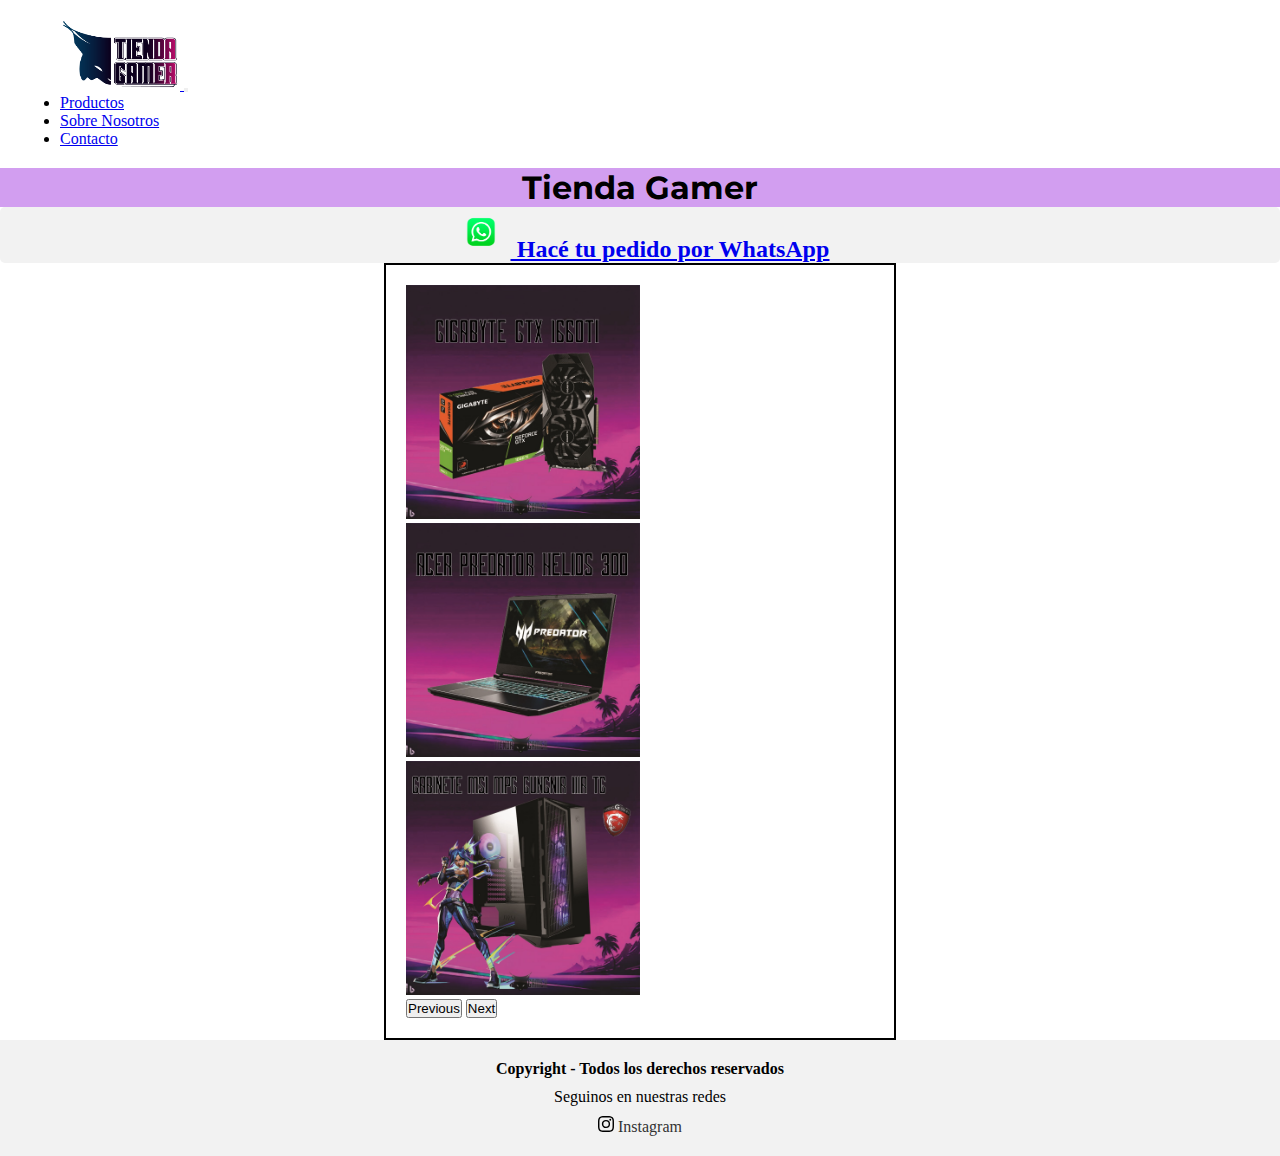
<file: index.html>
<!DOCTYPE html>
<html lang="es">

<head>
  <meta charset="UTF-8">
  <meta http-equiv="X-UA-Compatible" content="IE=edge">
  <meta name="viewport" content="width=device-width, initial-scale=1.0">
  <title>Tienda Gamer Oficial</title>
  <link rel="icon" href="img/icono.ico.png">
  <link rel="stylesheet" href="style.css">
  <link rel="stylesheet" href="main.js">
  <link href="https://cdn.jsdelivr.net/npm/bootstrap@5.3.0-alpha3/dist/css/bootstrap.min.css" rel="stylesheet"
    integrity="sha384-KK94CHFLLe+nY2dmCWGMq91rCGa5gtU4mk92HdvYe+M/SXH301p5ILy+dN9+nJOZ" crossorigin="anonymous">
  <link rel="preconnect" href="https://fonts.googleapis.com">
  <link rel="preconnect" href="https://fonts.gstatic.com" crossorigin>
  <link href="https://fonts.googleapis.com/css2?family=Montserrat:wght@500&display=swap" rel="stylesheet">
</head>

<body>
  <header>
    <nav class="navbar navbar-expand-lg bg-body-tertiary">
      <div class="container">
        <a class="navbar-brand" href="#">
          <img src="img/Isologo-Tienda-Gamer-2.png" alt="ISOTG" width="120" height="70">
        </a>
        <button class="navbar-toggler" type="button" data-bs-toggle="collapse" data-bs-target="#navbarSupportedContent"
          aria-controls="navbarSupportedContent" aria-expanded="false" aria-label="Toggle navigation">
          <span class="navbar-toggler-icon"></span>
        </button>
        <div class="collapse navbar-collapse" id="navbarSupportedContent">
          <ul class="navbar-nav me-auto mb-2 mb-lg-0">
            <li class="nav-item">
              <a class="nav-link active" aria-current="page" href="index.html">Productos</a>
            </li>
            <li class="nav-item">
              <a class="nav-link" href="sobrenosotros.html">Sobre Nosotros</a>
            </li>

            <li class="nav-item">
              <a class="nav-link" href="contacto.html">Contacto</a>
            </li>

            </li>
          </ul>

        </div>
      </div>
    </nav>
  </header>
  <div class="titulo">
    <h1>Tienda Gamer</h1>
  </div>
  <h2 class="subtitulo">
    <a href="https://wa.me/5491122551466" target="_blank">
      <img src="img/wp.png" alt="logo wp">
      Hacé tu pedido por WhatsApp
    </a>
  </h2>


  <div id="carouselExampleAutoplaying" class="carousel slide" data-bs-ride="carousel">
    <div class="carousel-inner">
      <div class="carousel-item active">
        <a href="https://wa.me/5491122551466" target="_blank">
          <img src="img/1660ti.jpg" class="d-block w-100" alt="gtx1660ti">
        </a>
      </div>
      <div class="carousel-item active">
        <a href="https://wa.me/5491122551466" target="_blank">
          <img src="img/acer300.jpg" class="d-block w-100" alt="notebookacer">
        </a>
      </div>
      <div class="carousel-item">
        <a href="https://wa.me/5491122551466" target="_blank">
          <img src="img/TG1.jpg" class="d-block w-100" alt="pcgamer">
        </a>
      </div>
    </div>
    <button class="carousel-control-prev" type="button" data-bs-target="#carouselExampleAutoplaying"
      data-bs-slide="prev">
      <span class="carousel-control-prev-icon" aria-hidden="true"></span>
      <span class="visually-hidden">Previous</span>
    </button>
    <button class="carousel-control-next" type="button" data-bs-target="#carouselExampleAutoplaying"
      data-bs-slide="next">
      <span class="carousel-control-next-icon" aria-hidden="true"></span>
      <span class="visually-hidden">Next</span>
    </button>
  </div>


  <footer>
    <h4>Copyright - Todos los derechos reservados</h4>
    <p>Seguinos en nuestras redes</p>
    <svg xmlns="http://www.w3.org/2000/svg" width="16" height="16" fill="currentColor" class="bi bi-instagram"
      viewBox="0 0 16 16">
      <path
        d="M8 0C5.829 0 5.556.01 4.703.048 3.85.088 3.269.222 2.76.42a3.917 3.917 0 0 0-1.417.923A3.927 3.927 0 0 0 .42 2.76C.222 3.268.087 3.85.048 4.7.01 5.555 0 5.827 0 8.001c0 2.172.01 2.444.048 3.297.04.852.174 1.433.372 1.942.205.526.478.972.923 1.417.444.445.89.719 1.416.923.51.198 1.09.333 1.942.372C5.555 15.99 5.827 16 8 16s2.444-.01 3.298-.048c.851-.04 1.434-.174 1.943-.372a3.916 3.916 0 0 0 1.416-.923c.445-.445.718-.891.923-1.417.197-.509.332-1.09.372-1.942C15.99 10.445 16 10.173 16 8s-.01-2.445-.048-3.299c-.04-.851-.175-1.433-.372-1.941a3.926 3.926 0 0 0-.923-1.417A3.911 3.911 0 0 0 13.24.42c-.51-.198-1.092-.333-1.943-.372C10.443.01 10.172 0 7.998 0h.003zm-.717 1.442h.718c2.136 0 2.389.007 3.232.046.78.035 1.204.166 1.486.275.373.145.64.319.92.599.28.28.453.546.598.92.11.281.24.705.275 1.485.039.843.047 1.096.047 3.231s-.008 2.389-.047 3.232c-.035.78-.166 1.203-.275 1.485a2.47 2.47 0 0 1-.599.919c-.28.28-.546.453-.92.598-.28.11-.704.24-1.485.276-.843.038-1.096.047-3.232.047s-2.39-.009-3.233-.047c-.78-.036-1.203-.166-1.485-.276a2.478 2.478 0 0 1-.92-.598 2.48 2.48 0 0 1-.6-.92c-.109-.281-.24-.705-.275-1.485-.038-.843-.046-1.096-.046-3.233 0-2.136.008-2.388.046-3.231.036-.78.166-1.204.276-1.486.145-.373.319-.64.599-.92.28-.28.546-.453.92-.598.282-.11.705-.24 1.485-.276.738-.034 1.024-.044 2.515-.045v.002zm4.988 1.328a.96.96 0 1 0 0 1.92.96.96 0 0 0 0-1.92zm-4.27 1.122a4.109 4.109 0 1 0 0 8.217 4.109 4.109 0 0 0 0-8.217zm0 1.441a2.667 2.667 0 1 1 0 5.334 2.667 2.667 0 0 1 0-5.334z" />
    </svg>
    <a href="https://instagram.com/tiendagamerr/">Instagram</a>
  </footer>
  <script src="https://cdn.jsdelivr.net/npm/bootstrap@5.3.0-alpha3/dist/js/bootstrap.bundle.min.js"
    integrity="sha384-ENjdO4Dr2bkBIFxQpeoTz1HIcje39Wm4jDKdf19U8gI4ddQ3GYNS7NTKfAdVQSZe"
    crossorigin="anonymous"></script>
  <script src="main.js"></script>
</body>

</html>
</file>
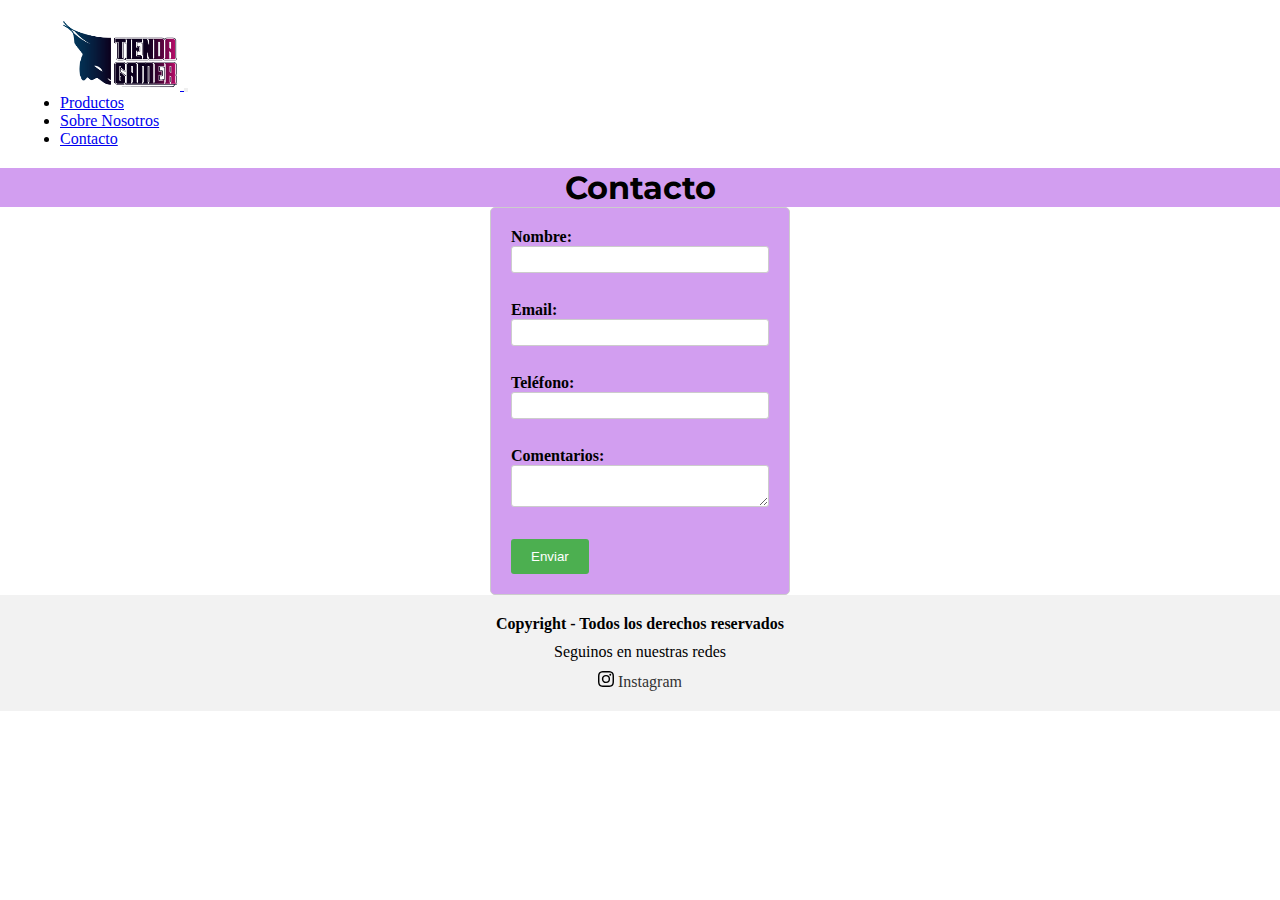
<file: contacto.html>
<!DOCTYPE html>
<html lang="es">

<head>
  <meta charset="UTF-8">
  <meta http-equiv="X-UA-Compatible" content="IE=edge">
  <meta name="viewport" content="width=device-width, initial-scale=1.0">
  <title>Tienda Gamer Oficial</title>
  <link rel="icon" href="img/icono.ico.png">
  <link rel="stylesheet" href="style.css">
  <link rel="stylesheet" href="main.js">
  <link href="https://cdn.jsdelivr.net/npm/bootstrap@5.3.0-alpha3/dist/css/bootstrap.min.css" rel="stylesheet"
    integrity="sha384-KK94CHFLLe+nY2dmCWGMq91rCGa5gtU4mk92HdvYe+M/SXH301p5ILy+dN9+nJOZ" crossorigin="anonymous">
  <link rel="preconnect" href="https://fonts.googleapis.com">
  <link rel="preconnect" href="https://fonts.gstatic.com" crossorigin>
  <link href="https://fonts.googleapis.com/css2?family=Montserrat:wght@500&display=swap" rel="stylesheet">
</head>

<body>
  <header>
    <nav class="navbar navbar-expand-lg bg-body-tertiary">
      <div class="container">
        <a class="navbar-brand" href="#">
          <img src="img/Isologo-Tienda-Gamer-2.png" alt="ISOTG" width="120" height="70">
        </a>
        <button class="navbar-toggler" type="button" data-bs-toggle="collapse" data-bs-target="#navbarSupportedContent"
          aria-controls="navbarSupportedContent" aria-expanded="false" aria-label="Toggle navigation">
          <span class="navbar-toggler-icon"></span>
        </button>
        <div class="collapse navbar-collapse" id="navbarSupportedContent">
          <ul class="navbar-nav me-auto mb-2 mb-lg-0">
            <li class="nav-item">
              <a class="nav-link active" aria-current="page" href="index.html">Productos</a>
            </li>
            <li class="nav-item">
              <a class="nav-link" href="sobrenosotros.html">Sobre Nosotros</a>
            </li>

            <li class="nav-item">
              <a class="nav-link" href="contacto.html">Contacto</a>
            </li>
            </li>
          </ul>

        </div>
      </div>
    </nav>
  </header>
  <div class="titulo">
    <h1>Contacto</h1>
  </div>
  <div class="formulario">
    <form id="miFormulario" action="procesar-formulario.php" method="POST">
      <label for="nombre">Nombre:</label>
      <input type="text" id="nombre" name="nombre" required><br><br>

      <label for="email">Email:</label>
      <input type="email" id="email" name="email" required><br><br>

      <label for="telefono">Teléfono:</label>
      <input type="tel" id="telefono" name="telefono"><br><br>

      <label for="comentarios">Comentarios:</label><br>
      <textarea id="comentarios" name="comentarios"></textarea><br><br>

      <input type="submit" value="Enviar">
    </form>
  </div>
  <div id="ventanaEmergente" class="ventana-emergente">
    <div class="contenido">
      <h2>¡Formulario enviado!</h2>
      <p>Gracias por contactarnos.</p>
      <button id="cerrarVentanaEmergente">Cerrar</button>
    </div>
  </div>
  <footer>
    <h4>Copyright - Todos los derechos reservados</h4>
    <p>Seguinos en nuestras redes</p>
    <svg xmlns="http://www.w3.org/2000/svg" width="16" height="16" fill="currentColor" class="bi bi-instagram"
      viewBox="0 0 16 16">
      <path
        d="M8 0C5.829 0 5.556.01 4.703.048 3.85.088 3.269.222 2.76.42a3.917 3.917 0 0 0-1.417.923A3.927 3.927 0 0 0 .42 2.76C.222 3.268.087 3.85.048 4.7.01 5.555 0 5.827 0 8.001c0 2.172.01 2.444.048 3.297.04.852.174 1.433.372 1.942.205.526.478.972.923 1.417.444.445.89.719 1.416.923.51.198 1.09.333 1.942.372C5.555 15.99 5.827 16 8 16s2.444-.01 3.298-.048c.851-.04 1.434-.174 1.943-.372a3.916 3.916 0 0 0 1.416-.923c.445-.445.718-.891.923-1.417.197-.509.332-1.09.372-1.942C15.99 10.445 16 10.173 16 8s-.01-2.445-.048-3.299c-.04-.851-.175-1.433-.372-1.941a3.926 3.926 0 0 0-.923-1.417A3.911 3.911 0 0 0 13.24.42c-.51-.198-1.092-.333-1.943-.372C10.443.01 10.172 0 7.998 0h.003zm-.717 1.442h.718c2.136 0 2.389.007 3.232.046.78.035 1.204.166 1.486.275.373.145.64.319.92.599.28.28.453.546.598.92.11.281.24.705.275 1.485.039.843.047 1.096.047 3.231s-.008 2.389-.047 3.232c-.035.78-.166 1.203-.275 1.485a2.47 2.47 0 0 1-.599.919c-.28.28-.546.453-.92.598-.28.11-.704.24-1.485.276-.843.038-1.096.047-3.232.047s-2.39-.009-3.233-.047c-.78-.036-1.203-.166-1.485-.276a2.478 2.478 0 0 1-.92-.598 2.48 2.48 0 0 1-.6-.92c-.109-.281-.24-.705-.275-1.485-.038-.843-.046-1.096-.046-3.233 0-2.136.008-2.388.046-3.231.036-.78.166-1.204.276-1.486.145-.373.319-.64.599-.92.28-.28.546-.453.92-.598.282-.11.705-.24 1.485-.276.738-.034 1.024-.044 2.515-.045v.002zm4.988 1.328a.96.96 0 1 0 0 1.92.96.96 0 0 0 0-1.92zm-4.27 1.122a4.109 4.109 0 1 0 0 8.217 4.109 4.109 0 0 0 0-8.217zm0 1.441a2.667 2.667 0 1 1 0 5.334 2.667 2.667 0 0 1 0-5.334z" />
    </svg>
    <a href="https://instagram.com/tiendagamerr/">Instagram</a>
  </footer>
  <script src="https://cdn.jsdelivr.net/npm/bootstrap@5.3.0-alpha3/dist/js/bootstrap.bundle.min.js"
    integrity="sha384-ENjdO4Dr2bkBIFxQpeoTz1HIcje39Wm4jDKdf19U8gI4ddQ3GYNS7NTKfAdVQSZe"
    crossorigin="anonymous"></script>
  <script src="main.js"></script>
</body>

</html>
</file>
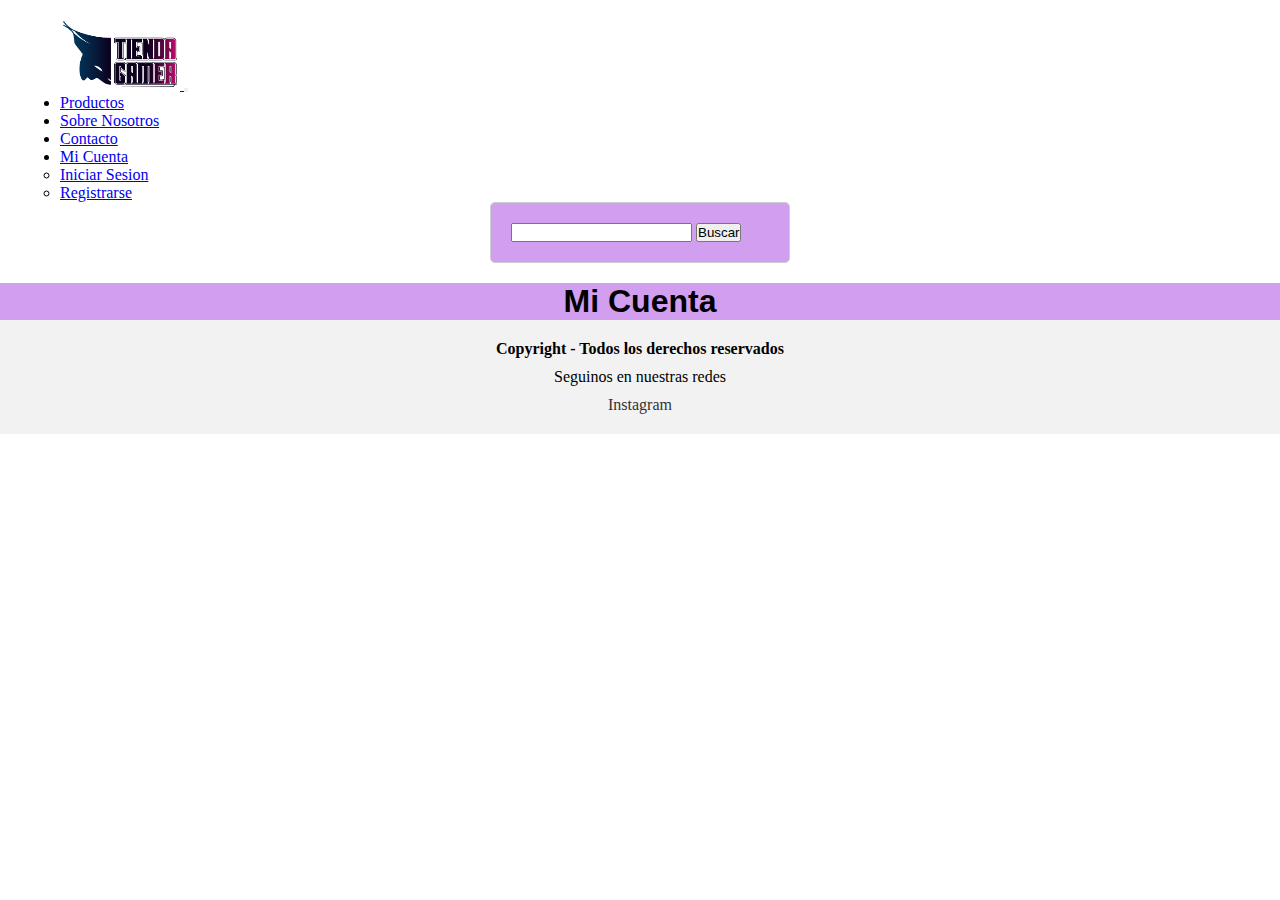
<file: micuenta.html>
<!DOCTYPE html>
<html lang="en">

<head>
    <meta charset="UTF-8">
    <meta http-equiv="X-UA-Compatible" content="IE=edge">
    <meta name="viewport" content="width=device-width, initial-scale=1.0">
    <title>Tienda Gamer Oficial</title>
    <link rel="icon" href="img/icono.ico.png">
    <link rel="stylesheet" href="style.css">
    <link rel="stylesheet" href="main.js">
    <link href="https://cdn.jsdelivr.net/npm/bootstrap@5.3.0-alpha3/dist/css/bootstrap.min.css" rel="stylesheet"
        integrity="sha384-KK94CHFLLe+nY2dmCWGMq91rCGa5gtU4mk92HdvYe+M/SXH301p5ILy+dN9+nJOZ" crossorigin="anonymous">
</head>

<body>
    <header>
      <nav class="navbar navbar-expand-lg bg-body-tertiary">
        <div class="container">
          <a class="navbar-brand" href="#">
            <img src="img/Isologo-Tienda-Gamer-2.png" alt="ISOTG" width="120" height="70">
          </a>
          <button class="navbar-toggler" type="button" data-bs-toggle="collapse" data-bs-target="#navbarSupportedContent" aria-controls="navbarSupportedContent" aria-expanded="false" aria-label="Toggle navigation">
            <span class="navbar-toggler-icon"></span>
          </button>
          <div class="collapse navbar-collapse" id="navbarSupportedContent">
            <ul class="navbar-nav me-auto mb-2 mb-lg-0">
              <li class="nav-item">
                <a class="nav-link active" aria-current="page" href="index.html">Productos</a>
              </li>
              <li class="nav-item">
                <a class="nav-link" href="sobrenosotros.html">Sobre Nosotros</a>
              </li>
              
              <li class="nav-item">
                <a class="nav-link" href="contacto.html">Contacto</a>
              </li>
              <li class="nav-item dropdown">
                <a class="nav-link dropdown-toggle" href="#" role="button" data-bs-toggle="dropdown" aria-expanded="false">
                  Mi Cuenta
                </a>
                <ul class="dropdown-menu">


                  <li><a class="dropdown-item" href="#">Iniciar Sesion</a></li>
                      <li><a class="dropdown-item" href="#">Registrarse</a></li>

                </ul>
              </li>
              </li>
            </ul>
            <form class="d-flex" role="search">
              <input class="form-control me-2" type="search" placeholder="" aria-label="Search">
              <button class="btn btn-outline-success" type="submit">Buscar</button>
            </form>
          </div>
        </div>
      </nav>
    </header>
    <div class="titulo">
        <h1>Mi Cuenta</h1>
    </div>
    <article>

    </article>
    <aside>

    </aside>
    <footer>
        <h4>Copyright - Todos los derechos reservados</h4>
        <p>Seguinos en nuestras redes</p>
        <a href="https://instagram.com/tiendagamerr/">Instagram</a>
    </footer>
    <script src="https://cdn.jsdelivr.net/npm/bootstrap@5.3.0-alpha3/dist/js/bootstrap.bundle.min.js"
        integrity="sha384-ENjdO4Dr2bkBIFxQpeoTz1HIcje39Wm4jDKdf19U8gI4ddQ3GYNS7NTKfAdVQSZe"
        crossorigin="anonymous"></script>
</body>

</html>
</file>
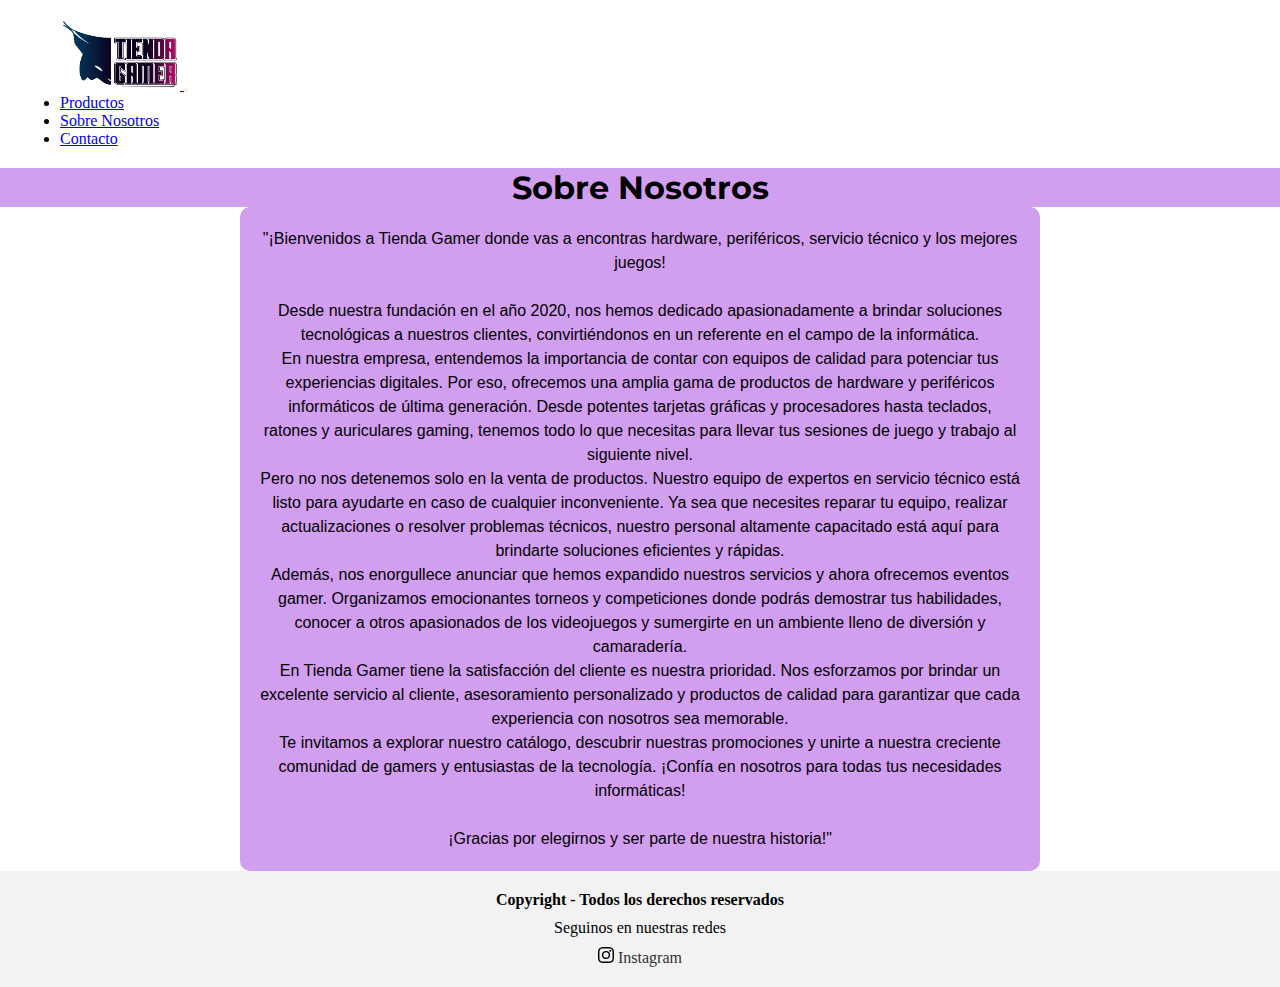
<file: sobrenosotros.html>
<!DOCTYPE html>
<html lang="es">

<head>
  <meta charset="UTF-8">
  <meta http-equiv="X-UA-Compatible" content="IE=edge">
  <meta name="viewport" content="width=device-width, initial-scale=1.0">
  <title>Tienda Gamer Oficial</title>
  <link rel="icon" href="img/icono.ico.png">
  <link rel="stylesheet" href="style.css">
  <link rel="stylesheet" href="main.js">
  <link href="https://cdn.jsdelivr.net/npm/bootstrap@5.3.0-alpha3/dist/css/bootstrap.min.css" rel="stylesheet"
    integrity="sha384-KK94CHFLLe+nY2dmCWGMq91rCGa5gtU4mk92HdvYe+M/SXH301p5ILy+dN9+nJOZ" crossorigin="anonymous">
  <link rel="preconnect" href="https://fonts.googleapis.com">
  <link rel="preconnect" href="https://fonts.gstatic.com" crossorigin>
  <link href="https://fonts.googleapis.com/css2?family=Montserrat:wght@500&display=swap" rel="stylesheet">
</head>

<body>
  <header>
    <nav class="navbar navbar-expand-lg bg-body-tertiary">
      <div class="container">
        <a class="navbar-brand" href="#">
          <img src="img/Isologo-Tienda-Gamer-2.png" alt="ISOTG" width="120" height="70">
        </a>
        <button class="navbar-toggler" type="button" data-bs-toggle="collapse" data-bs-target="#navbarSupportedContent"
          aria-controls="navbarSupportedContent" aria-expanded="false" aria-label="Toggle navigation">
          <span class="navbar-toggler-icon"></span>
        </button>
        <div class="collapse navbar-collapse" id="navbarSupportedContent">
          <ul class="navbar-nav me-auto mb-2 mb-lg-0">
            <li class="nav-item">
              <a class="nav-link active" aria-current="page" href="index.html">Productos</a>
            </li>
            <li class="nav-item">
              <a class="nav-link" href="sobrenosotros.html">Sobre Nosotros</a>
            </li>

            <li class="nav-item">
              <a class="nav-link" href="contacto.html">Contacto</a>
            </li>

            </li>
          </ul>

        </div>
      </div>
    </nav>
  </header>
  <div class="titulo">
    <h1>Sobre Nosotros</h1>
  </div>
  <p class="sobrenosotros">
    "¡Bienvenidos a Tienda Gamer donde vas a encontras hardware, periféricos, servicio técnico y los mejores juegos!
    <br><br>

    Desde nuestra fundación en el año 2020, nos hemos dedicado apasionadamente a brindar soluciones tecnológicas a
    nuestros clientes, convirtiéndonos en un referente en el campo de la informática. <br>

    En nuestra empresa, entendemos la importancia de contar con equipos de calidad para potenciar tus experiencias
    digitales. Por eso, ofrecemos una amplia gama de productos de hardware y periféricos informáticos de última
    generación. Desde potentes tarjetas gráficas y procesadores hasta teclados, ratones y auriculares gaming, tenemos
    todo lo que necesitas para llevar tus sesiones de juego y trabajo al siguiente nivel. <br>

    Pero no nos detenemos solo en la venta de productos. Nuestro equipo de expertos en servicio técnico está listo para
    ayudarte en caso de cualquier inconveniente. Ya sea que necesites reparar tu equipo, realizar actualizaciones o
    resolver problemas técnicos, nuestro personal altamente capacitado está aquí para brindarte soluciones eficientes y
    rápidas. <br>

    Además, nos enorgullece anunciar que hemos expandido nuestros servicios y ahora ofrecemos eventos gamer. Organizamos
    emocionantes torneos y competiciones donde podrás demostrar tus habilidades, conocer a otros apasionados de los
    videojuegos y sumergirte en un ambiente lleno de diversión y camaradería. <br>

    En Tienda Gamer tiene la satisfacción del cliente es nuestra prioridad. Nos esforzamos por brindar un excelente
    servicio al cliente, asesoramiento personalizado y productos de calidad para garantizar que cada experiencia con
    nosotros sea memorable. <br>

    Te invitamos a explorar nuestro catálogo, descubrir nuestras promociones y unirte a nuestra creciente comunidad de
    gamers y entusiastas de la tecnología. ¡Confía en nosotros para todas tus necesidades informáticas! <br><br>

    ¡Gracias por elegirnos y ser parte de nuestra historia!" <br>
  </p>

  <footer>
    <h4>Copyright - Todos los derechos reservados</h4>
    <p>Seguinos en nuestras redes</p>
    <svg xmlns="http://www.w3.org/2000/svg" width="16" height="16" fill="currentColor" class="bi bi-instagram"
      viewBox="0 0 16 16">
      <path
        d="M8 0C5.829 0 5.556.01 4.703.048 3.85.088 3.269.222 2.76.42a3.917 3.917 0 0 0-1.417.923A3.927 3.927 0 0 0 .42 2.76C.222 3.268.087 3.85.048 4.7.01 5.555 0 5.827 0 8.001c0 2.172.01 2.444.048 3.297.04.852.174 1.433.372 1.942.205.526.478.972.923 1.417.444.445.89.719 1.416.923.51.198 1.09.333 1.942.372C5.555 15.99 5.827 16 8 16s2.444-.01 3.298-.048c.851-.04 1.434-.174 1.943-.372a3.916 3.916 0 0 0 1.416-.923c.445-.445.718-.891.923-1.417.197-.509.332-1.09.372-1.942C15.99 10.445 16 10.173 16 8s-.01-2.445-.048-3.299c-.04-.851-.175-1.433-.372-1.941a3.926 3.926 0 0 0-.923-1.417A3.911 3.911 0 0 0 13.24.42c-.51-.198-1.092-.333-1.943-.372C10.443.01 10.172 0 7.998 0h.003zm-.717 1.442h.718c2.136 0 2.389.007 3.232.046.78.035 1.204.166 1.486.275.373.145.64.319.92.599.28.28.453.546.598.92.11.281.24.705.275 1.485.039.843.047 1.096.047 3.231s-.008 2.389-.047 3.232c-.035.78-.166 1.203-.275 1.485a2.47 2.47 0 0 1-.599.919c-.28.28-.546.453-.92.598-.28.11-.704.24-1.485.276-.843.038-1.096.047-3.232.047s-2.39-.009-3.233-.047c-.78-.036-1.203-.166-1.485-.276a2.478 2.478 0 0 1-.92-.598 2.48 2.48 0 0 1-.6-.92c-.109-.281-.24-.705-.275-1.485-.038-.843-.046-1.096-.046-3.233 0-2.136.008-2.388.046-3.231.036-.78.166-1.204.276-1.486.145-.373.319-.64.599-.92.28-.28.546-.453.92-.598.282-.11.705-.24 1.485-.276.738-.034 1.024-.044 2.515-.045v.002zm4.988 1.328a.96.96 0 1 0 0 1.92.96.96 0 0 0 0-1.92zm-4.27 1.122a4.109 4.109 0 1 0 0 8.217 4.109 4.109 0 0 0 0-8.217zm0 1.441a2.667 2.667 0 1 1 0 5.334 2.667 2.667 0 0 1 0-5.334z" />
    </svg>
    <a href="https://instagram.com/tiendagamerr/">Instagram</a>
  </footer>
  <script src="https://cdn.jsdelivr.net/npm/bootstrap@5.3.0-alpha3/dist/js/bootstrap.bundle.min.js"
    integrity="sha384-ENjdO4Dr2bkBIFxQpeoTz1HIcje39Wm4jDKdf19U8gI4ddQ3GYNS7NTKfAdVQSZe"
    crossorigin="anonymous"></script>
</body>

</html>
</file>
<file: style.css>
* {
  margin: 0px;
  padding: 0px;
  box-sizing: border-box;
}

.container {
  max-width: 1200px;
  margin: 0 auto;
  padding: 20px;
}


.titulo {
  font-family: 'Montserrat', sans-serif;
  background-color: #d29ef0;
  text-align: center;
  font-style:normal;
}



.subtitulo {
  display: flex;
  align-items: center;
  justify-content: center;
  background-color: #f2f2f2; 
  padding: 0px; 
  border-radius: 5px; 
  white-space:nowrap ;
  text-decoration: underline;
}

.subtitulo img {
  width: 60px; 
  height: auto; 
  margin-left: 0px; 
}

.subtitulo p {
  margin: 0; 
}



form {
  background-color: #d29ef0;
  padding: 20px;
  border: 1px solid #ccc;
  border-radius: 5px;
  width: 300px;
  margin: 0 auto;
}

label {
  font-weight: bold;
}

input[type="text"],
input[type="email"],
input[type="tel"],
textarea {
  width: 100%;
  padding: 5px;
  margin-bottom: 10px;
  border: 1px solid #ccc;
  border-radius: 3px;
}

input[type="submit"] {
  background-color: #4caf50;
  color: white;
  padding: 10px 20px;
  border: none;
  cursor: pointer;
  border-radius: 3px;
}

#carouselExampleAutoplaying {
  border: 2px solid #000;
  width: 40%;
  padding: 20px;
  margin: 0 auto;
  box-sizing: border-box;
}

.carousel-item img {
  width: 50%;
  cursor: pointer;
}

.carousel-item img:hover {
  opacity: 0.8;
}

@media (max-width: 768px) {
  #carouselExample {
    width: 80%;
  }

  .carousel-item img {
    width: 80%;
  } 
}

footer {
  background-color: #f2f2f2; 
  padding: 20px; 
  text-align: center; 
}

footer h4 {
  margin: 0; 
  font-size: 16px; 
}

footer p {
  margin: 10px 0; 
}

footer a {
  color: #333; 
  text-decoration: none; 
}

footer a:hover {
  text-decoration: underline; 
}

.sobrenosotros {
  max-width: 800px;
  margin: 0 auto;
  padding: 20px;
  background-color: #d29ef0;
  border-radius: 10px;
  text-align: center;
  font-family: Arial, sans-serif;
  line-height: 1.5;
  display: grid;
}

@media (max-width: 768px) {
  .sobrenosotros {
    font-size: 14px;
    grid-template-columns: 1fr;
  }
}
.ventana-emergente {
  position: fixed;
  top: 0;
  left: 0;
  width: 100%;
  height: 100%;
  background-color: rgba(0, 0, 0, 0.5);
  display: flex;
  justify-content: center;
  align-items: center;
  z-index: 9999;
  display: none;
}

.ventana-emergente .contenido {
  background-color: #fff;
  padding: 20px;
  border-radius: 5px;
  text-align: center;
}

.ventana-emergente h2 {
  font-size: 24px;
  margin-bottom: 10px;
}

.ventana-emergente p {
  font-size: 16px;
  margin-bottom: 20px;
}

.ventana-emergente button {
  padding: 10px 20px;
  background-color: #337ab7;
  color: #fff;
  border: none;
  border-radius: 5px;
  cursor: pointer;
}

.ventana-emergente button:hover {
  background-color: #286090;
}
</file>
